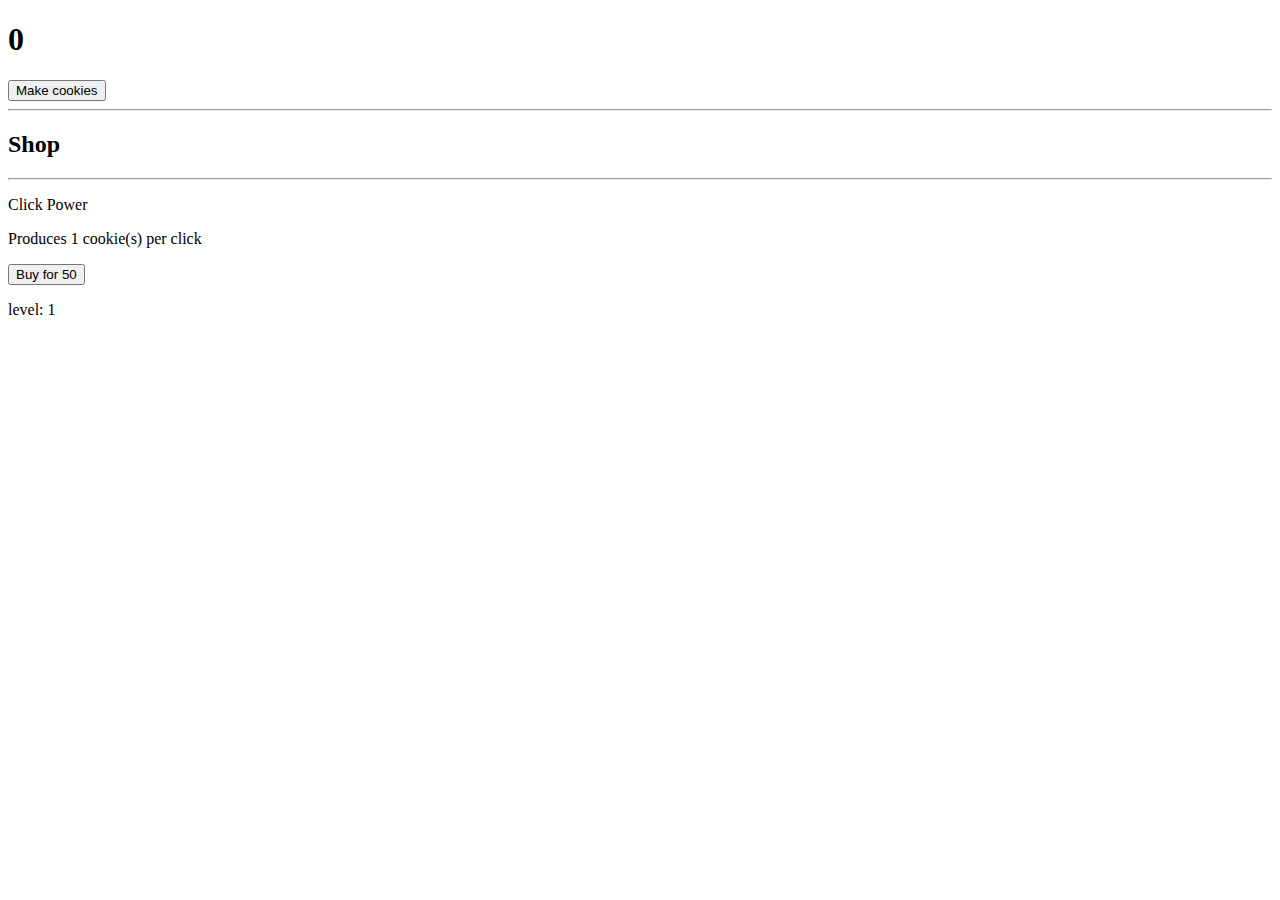
<file: make-cookies/index.html>
<!DOCTYPE html>
<html>
  <head>
    <meta charset="utf-8">
    <title>Make Cookies</title>
  </head>
  <body>
    <h1 id="cookie-counter">0</h1>
    <button id="cookie-clicker" >Make cookies</button>
    <hr>
    <h2>Shop</h2>
    <hr>
    <p>Click Power</p>
    <p>Produces <span id="click-power-multiple">1</span> cookie(s) per click</p>
    <button id="buy-click-power">Buy for <span id="click-power-price">50</span></button>
    <p>level: <span id="click-power-level">1</span></p>

    <script>
      let cookieCount = 100;
      let clickPower = 1;
      let clickPowerPriceAmount = 50;
      let clickPowerLevelNumber = 1;
      let cookieCounter = document.getElementById('cookie-counter');
      let cookieClicker = document.getElementById('cookie-clicker');
      let buyClickPower = document.getElementById('buy-click-power');
      let clickPowerPrice = document.getElementById('click-power-price');
      let clickPowerLevel = document.getElementById('click-power-level');
      let clickPowerMultiple = document.getElementById('click-power-multiple');


      cookieClicker.addEventListener("click", function() {
        cookieCount += clickPower;
        refreshCookieCount();
      });

      buyClickPower.addEventListener("click", function() {
        if (cookieCount >= clickPowerPriceAmount) {
          console.log("Item succesfully Bought");
          cookieCount -= clickPowerPriceAmount;
          clickPower += 1;
          refreshCookieCount();
          refreshPowerClick();
        } else {
          console.log("You don't have enough cookies!");
        }
      });

      let refreshCookieCount = function() {
        cookieCounter.innerHTML = cookieCount;
      };

      let refreshPowerClick = function() {
        clickPowerLevel.innterHTML = clickPowerLevelNumber;
      };

    </script>
  </body>
</html>
</file>
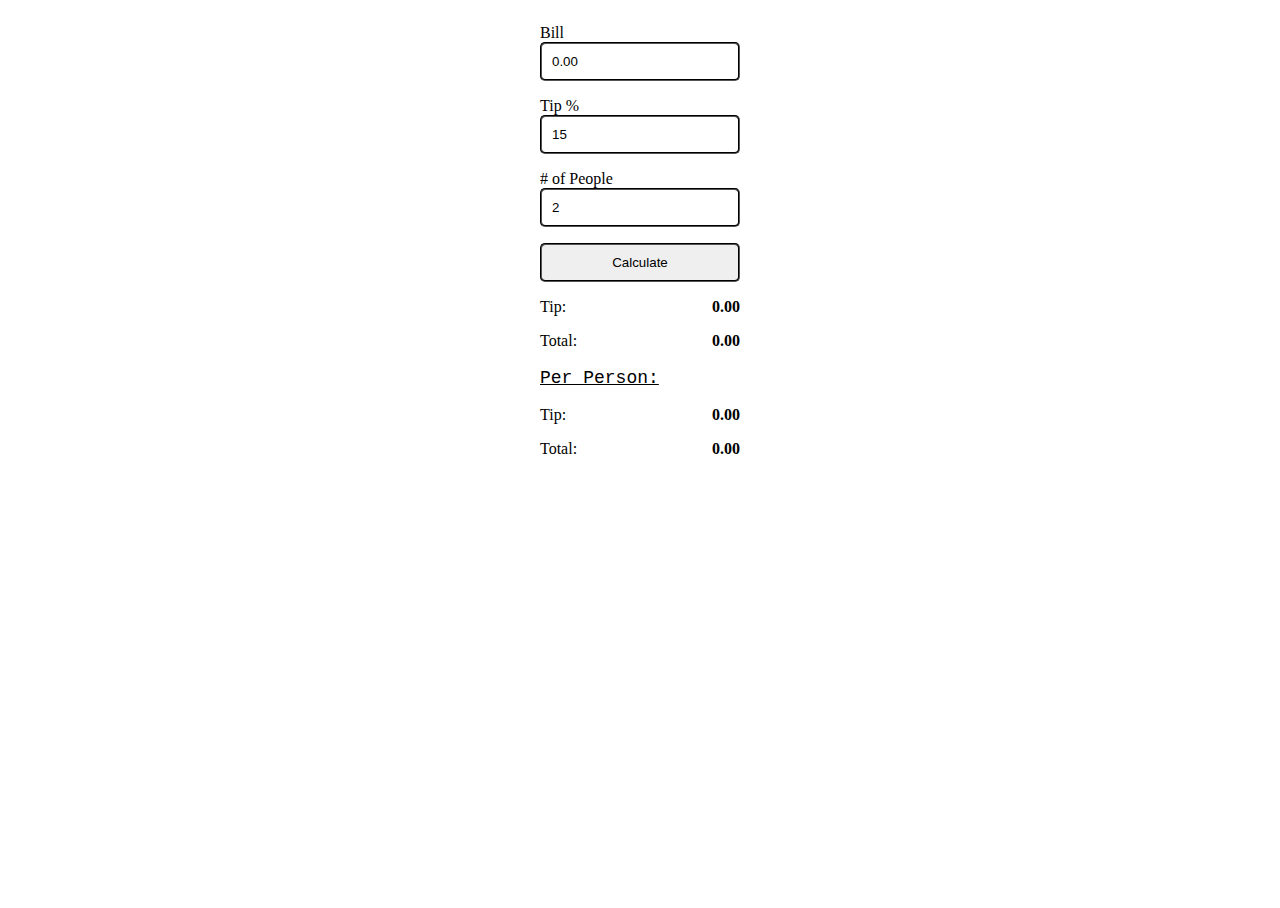
<file: Calculator/example-1.html>
<!doctype html>
<html>
  <head>
    <title>Calculator</title>
    <style>

      input[type="number"] {
          -moz-appearance: textfield;
      }

      body, html {
        width: 100%;
        height: 100%;
        font-family: fantasy;
        display: flex;
        flex-direction: row;
        justify-content: center;
      }

      #calculate, #amount, #percent, #people {
        width: 200px;
        padding: 10px;
        box-sizing: border-box;
        border-radius: 5px;
        border-color: #000;
        border-style: groove;
      }

      #caluculate, .per-person {
        font-family: monospace;
      }

      .input {
        width: 200px;
        display: flex;
        flex-direction: column;
        justify-content: center;
      }

      .output {
        width: 200px;
        display: flex;
        flex-direction: row;
        justify-content: space-between;
      }

      #total, #tip, #each-tip, #each-total {
        font-weight: bold;
      }

      .per-person {
        text-decoration: underline;
        font-size: 18px;
      }

    </style>
  </head>
  <body>
    <div class="container">
        <p class="input">
          <label for="amount">Bill</label>
          <input id="amount" type="number" value="0.00">
        </p>

        <p class="input">
          <label for="percent">Tip %</label>
          <input id="percent" type="number" value="15">
        </p>

        <p class="input">
          <label for="people"># of People</label>
          <input id="people" type="number" value="2">
        </p>

        <button id="calculate">Calculate</button>

        <p class="output">
          <span>Tip:</span>
          <span id="tip">0.00</span>
        </p>

        <p class="output">
          <span>Total:</span>
          <span id="total">0.00</span>
        </p>

        <p class="per-person">Per Person:</p>
        <!-- <hr class="line-break"> -->

        <p class="output">
          <span>Tip:</span>
          <span id="each-tip">0.00</span>
        </p>

        <p class="output">
          <span>Total:</span>
          <span id="each-total">0.00</span>
        </p>

    </div>
    <script src="main.js"></script>
  </body>
</html>
</file>
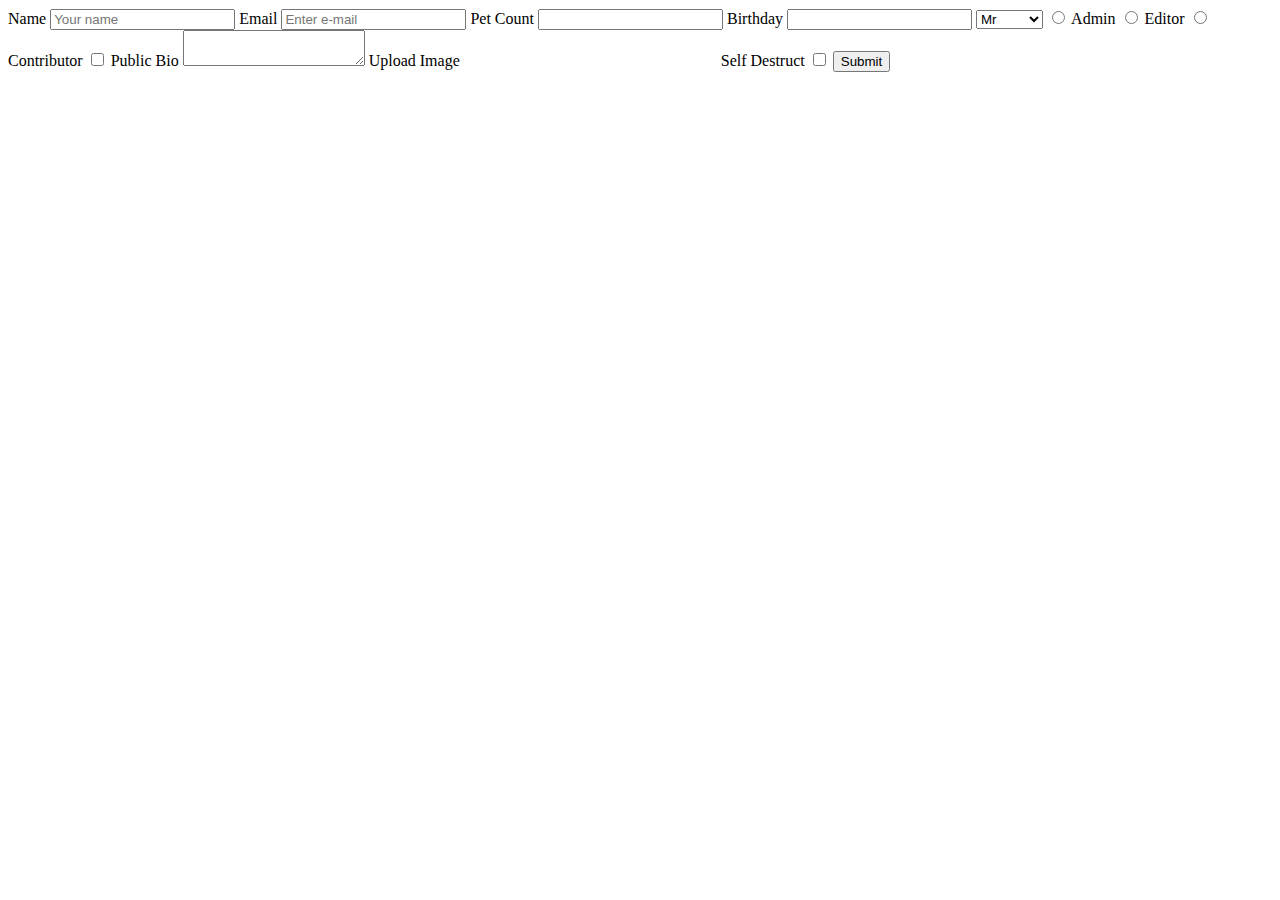
<file: we-sell-shoes/playground.html>
<!--

 Challenge 4: You have been tasked to create a
 for that sets a users profile. It will allow
 them to do the following:

 - Enter their User name (input text, should not autocomplete)
 - Email (input email)
 - Number of pets (input number)
 - Birthday (input date)
 - Choose an prefix (select)
 - Set a role (input type radio)
 - Show public profile (input checkbox, should be checked by default)
 - Enter a bio (textarea)
 - Upload a picture (input file, should only accept images)
 - Self Destruct (input checkbox, should be DISABLED by default since we haven't implemented this feature yet)

 Your job is to:
 - Organize this better by adding tags
 - Add sensible placeholders
 - Connect labels to elements

 The form must to send file data. Set the attributes on the form tag:
 - It must send a file wat are the required attributes for this?

 Stretch Challenge: Use the pattern attribute to check the values in
 fields meet requirements. (you will need to have experience with
 regular expressions)
 - Name should not be empty.
 - Name should be at least 6 characters
 - Name should only contain letters and numbers

 -->
<!doctype html>
<html lang="en">
<title>PAGE</title>
<body>
<form action="/your/api" method="POST">

  <label>Name</label>
  <input name="name" type="text" placeholder="Your name">

  <label>Email</label>
  <input name="email" type="email" placeholder="Enter e-mail">

  <label>Pet Count</label>
  <input name="pets">

  <label>Birthday</label>
  <input name="birthday">

  <select name="prefix">
    <option>None</option>
    <option selected="selected">Mr</option>
    <option>Mrs</option>
    <option>Ms</option>
    <option>Sir</option>
    <option>Madam</option>
    <option>Dr</option>
  </select>

  <input id="radio-admin" type="radio" name="role" value="Admin"/>
  <label for="radio-admin">Admin</label>

  <input id="radio-editor" type="radio" name="role" value="Editor" />
  <label for="radio-editor">Editor</label>

  <input id="radio-contributer" type="radio" name="role" value="Contributor" />
  <label for="radio-contributer">Contributor</label>

  <input id="bio-box" type="checkbox" name="public">
  <label for="bio-box">Public Bio</label>

  <textarea name="bio"></textarea>

  <label for="image-upload">Upload Image</label>
  <input id="image-upload" name="image" type="file" style="visibility: hidden">

  <label>Self Destruct</label>
  <input name="self-destruct" type="checkbox">

  <button type="submit">Submit</button>
</form>
</body>
</html>
</file>
